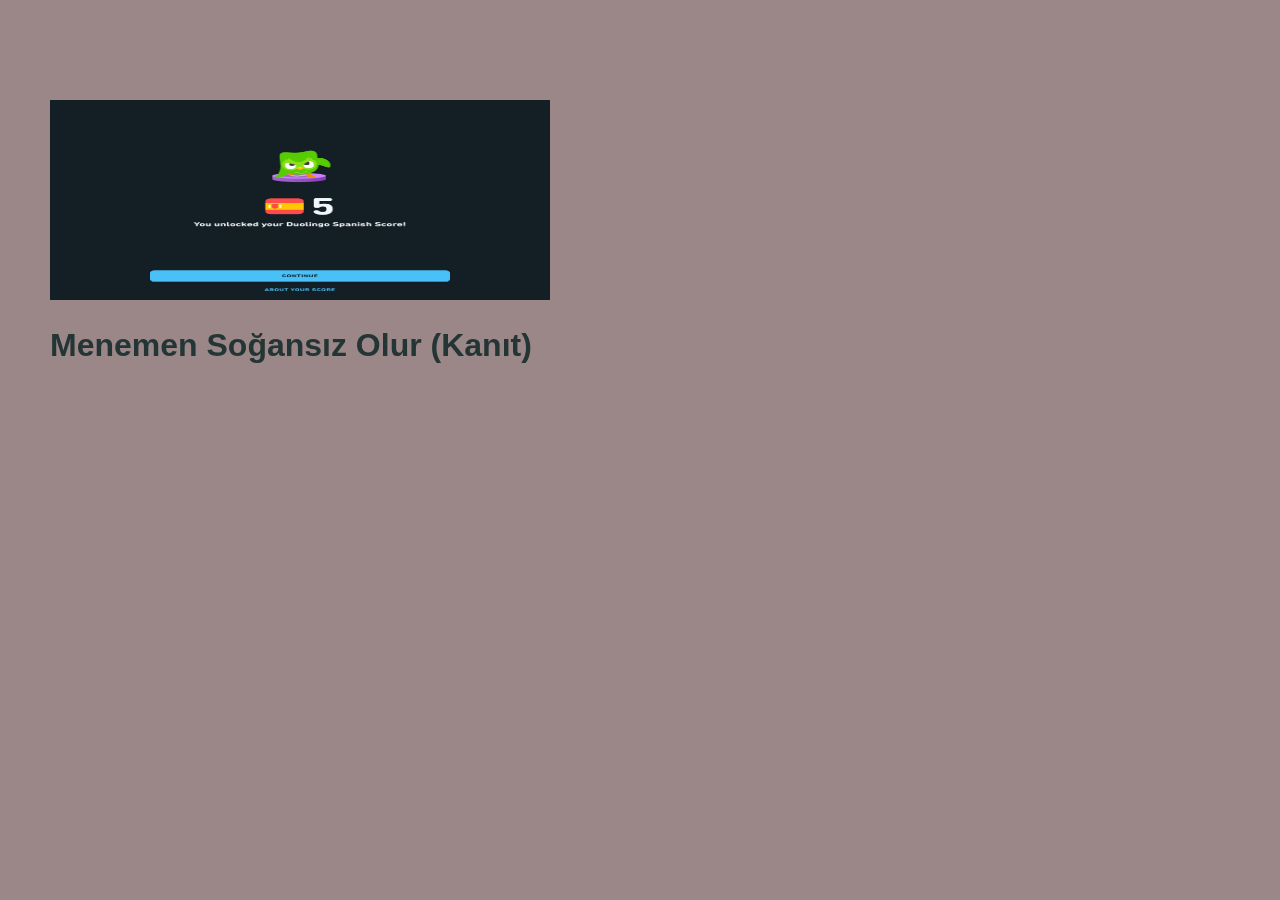
<file: index.html>
﻿<!DOCTYPE html>
<html lang="en">
<head>
    <meta charset="UTF-8">
    <meta name="viewport" content="width=device-width, initial-scale=1.0">
    <title>goodtimes</title>
    <link rel="stylesheet" href="frontend/css/style.css">
</head>
<body>
    <button id="button">a</button>
    <img  src="frontend/assets/240cfa19b587c30abbb88d7282ce3fbd.png" alt="" id="test" style="height: 200px; width: 500px; position: fixed; top:100px; left: 50px; " >
    <h3 style="height: 200px; width: 500px; position: fixed; top: 500px; left: 50px; " >
     <h2 style="position: fixed; top: 300px; left: 50px; color: rgb(35, 53, 52); font-size: xx-large; font-family: Verdana, Geneva, Tahoma, sans-serif;">Menemen Soğansız Olur 
        (Kanıt)
        <img src="frontend/assets/dou.jpg" alt="" style="height: 200px; width: 500px; position: fixed; top:100px; left: 50px; ">
     </h2>   
</body>
</html>
</file>
<file: frontend/css/style.css>
body{
    background-color: rgb(155, 135, 135);

}
button{
    display: block;
    position: fixed;
    top: 100px;
    left: 50px;
    size: 100px;
    height: 150px;
    width: 500px;
    
}
.test{
    display: block;
    position: fixed;
    top: 100px;
    left: 50px;
    size: 100px;
    height: 150px;
    width: 500px;
}
</file>
